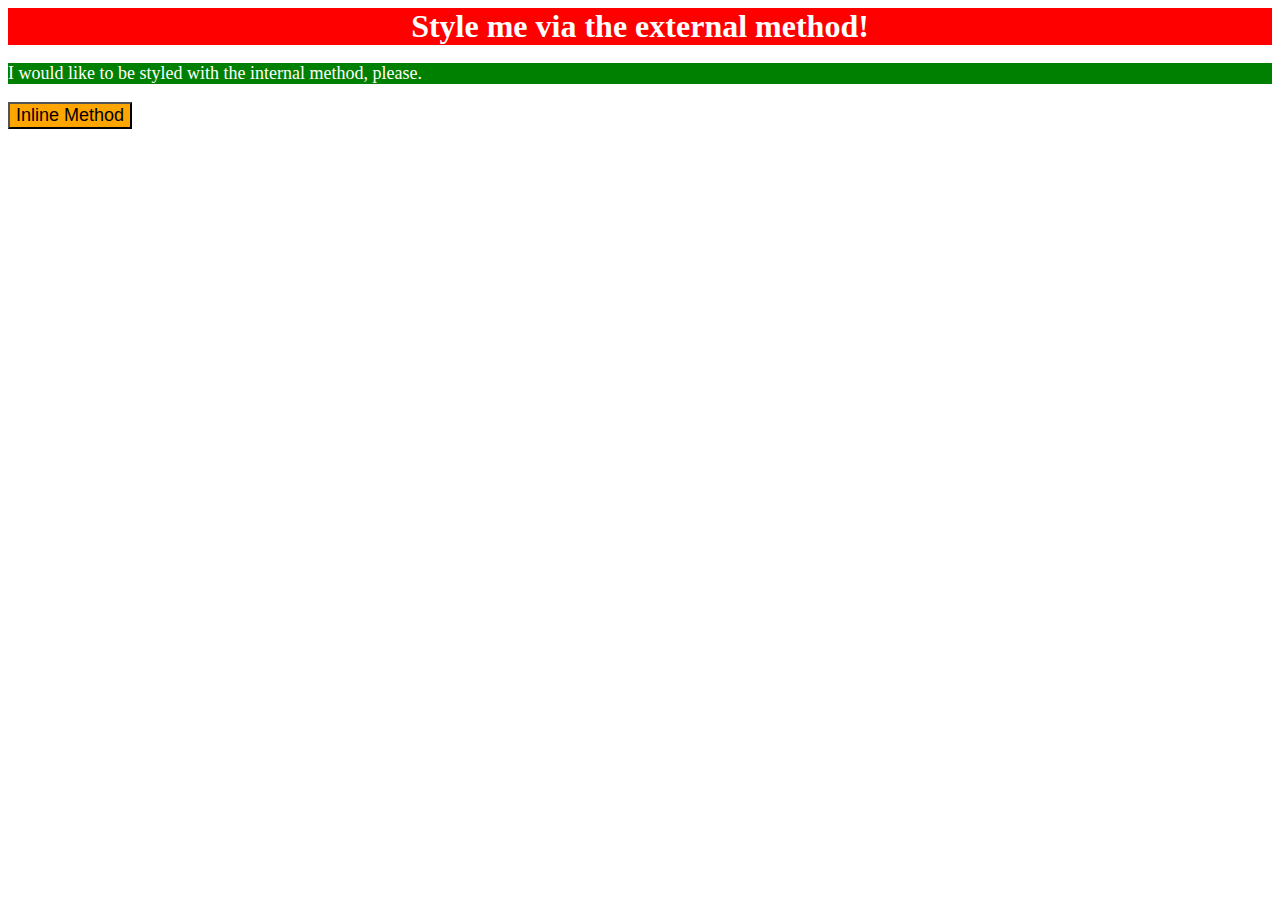
<file: foundations/intro-to-css/01-css-methods/index.html>
<!DOCTYPE html>
<html lang="en">
  <head>
    <meta charset="UTF-8">
    <meta http-equiv="X-UA-Compatible" content="IE=edge">
    <meta name="viewport" content="width=device-width, initial-scale=1.0">
    <title>Methods for Adding CSS</title>
    <link rel="stylesheet" href="style.css">
    <style>
      p {
        color: white; background-color: green;
        font-size: 18px;
      }
    </style>
  </head>

  <body>
    <div>Style me via the external method!</div>
    <p>I would like to be styled with the internal method, please.</p>
    <button style="background-color: orange; font-size: 18px;">Inline Method</button>
  </body>
</html>
</file>
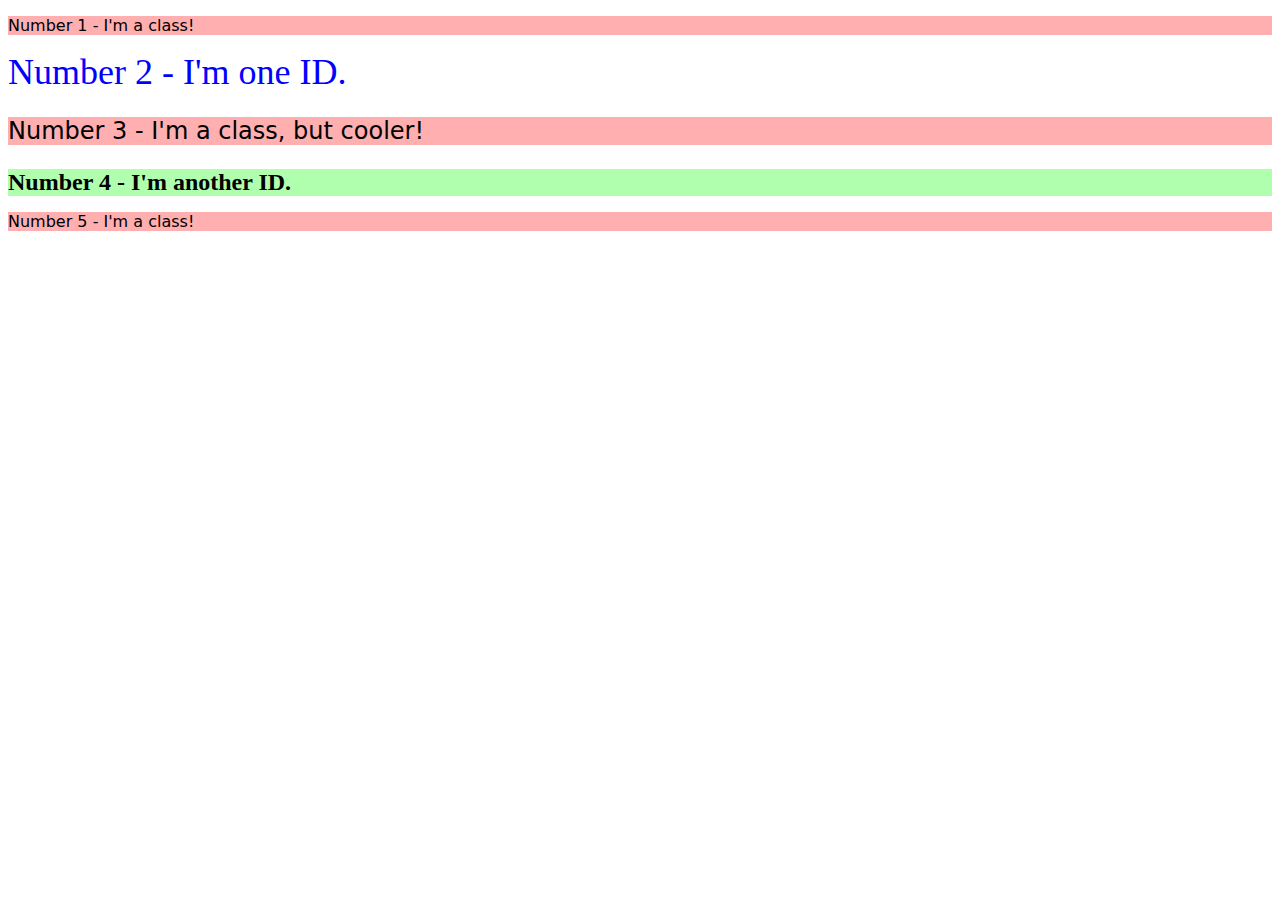
<file: foundations/intro-to-css/02-class-id-selectors/index.html>
<!DOCTYPE html>
<html lang="en">
  <head>
    <meta charset="UTF-8">
    <meta http-equiv="X-UA-Compatible" content="IE=edge">
    <meta name="viewport" content="width=device-width, initial-scale=1.0">
    <title>Class and ID Selectors</title>
    <link rel="stylesheet" href="style.css">
  </head>
  <body>
    <p class="odd-numbers">Number 1 - I'm a class!</p>
    <div id="OG-ID">Number 2 - I'm one ID.</div>
    <p class="odd-numbers number3">Number 3 - I'm a class, but cooler!</p>
    <div id="second-identification">Number 4 - I'm another ID.</div>
    <p class="odd-numbers">Number 5 - I'm a class!</p>
  </body>
</html>
</file>
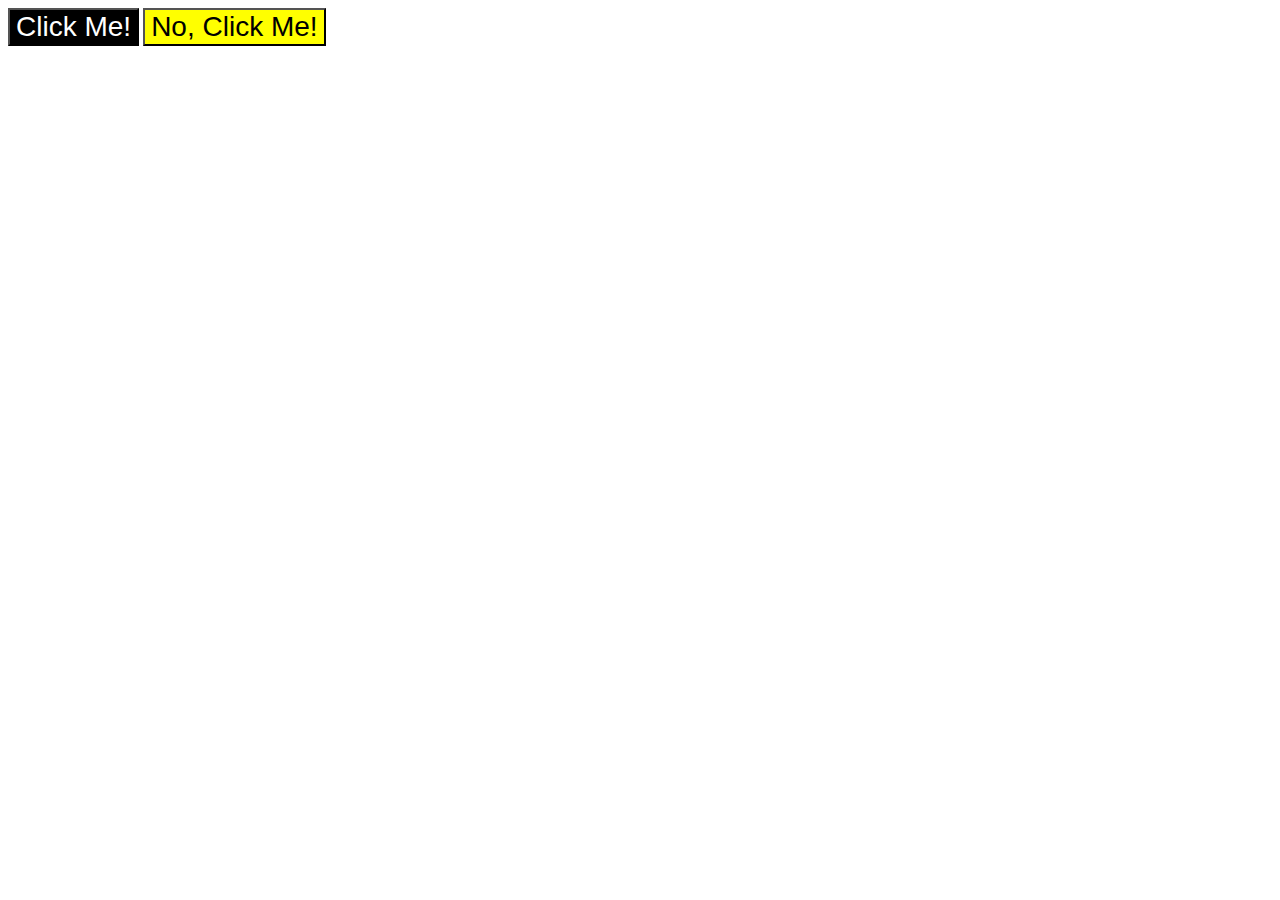
<file: foundations/intro-to-css/03-grouping-selectors/index.html>
<!DOCTYPE html>
<html lang="en">
  <head>
    <meta charset="UTF-8">
    <meta http-equiv="X-UA-Compatible" content="IE=edge">
    <meta name="viewport" content="width=device-width, initial-scale=1.0">
    <title>Grouping Selectors</title>
    <link rel="stylesheet" href="style.css">
  </head>
  <body>
    <button class="Click-me">Click Me!</button>
    <button class="Dont-click">No, Click Me!</button>
  </body>
</html>
</file>
<file: foundations/intro-to-css/01-css-methods/style.css>
div {
    color: white;
    background-color: red;
    font-size: 32px; font-weight: bold;
    text-align: center;
}
</file>
<file: foundations/intro-to-css/02-class-id-selectors/style.css>
.odd-numbers {
    background-color: #ff000050;
    font-family: Verdana, "DejaVu sans", sans-serif;
}

#OG-ID {
    color: #0000ff;
    font-size: 36px;
}

.number3 {
    font-size: 24px;
}

#second-identification {
    background-color: #00ff0050;
    font-size: 24px;
    font-weight: bold;
}
</file>
<file: foundations/intro-to-css/03-grouping-selectors/style.css>
.Click-me,
.Dont-click {
    font-size: 28px;
    font-family: Helvetica, "Times New Roman", sans-serif;
}

.Click-me {
    color: white;
    background-color: #000;
}

.Dont-click {
background-color: yellow;
}
</file>
